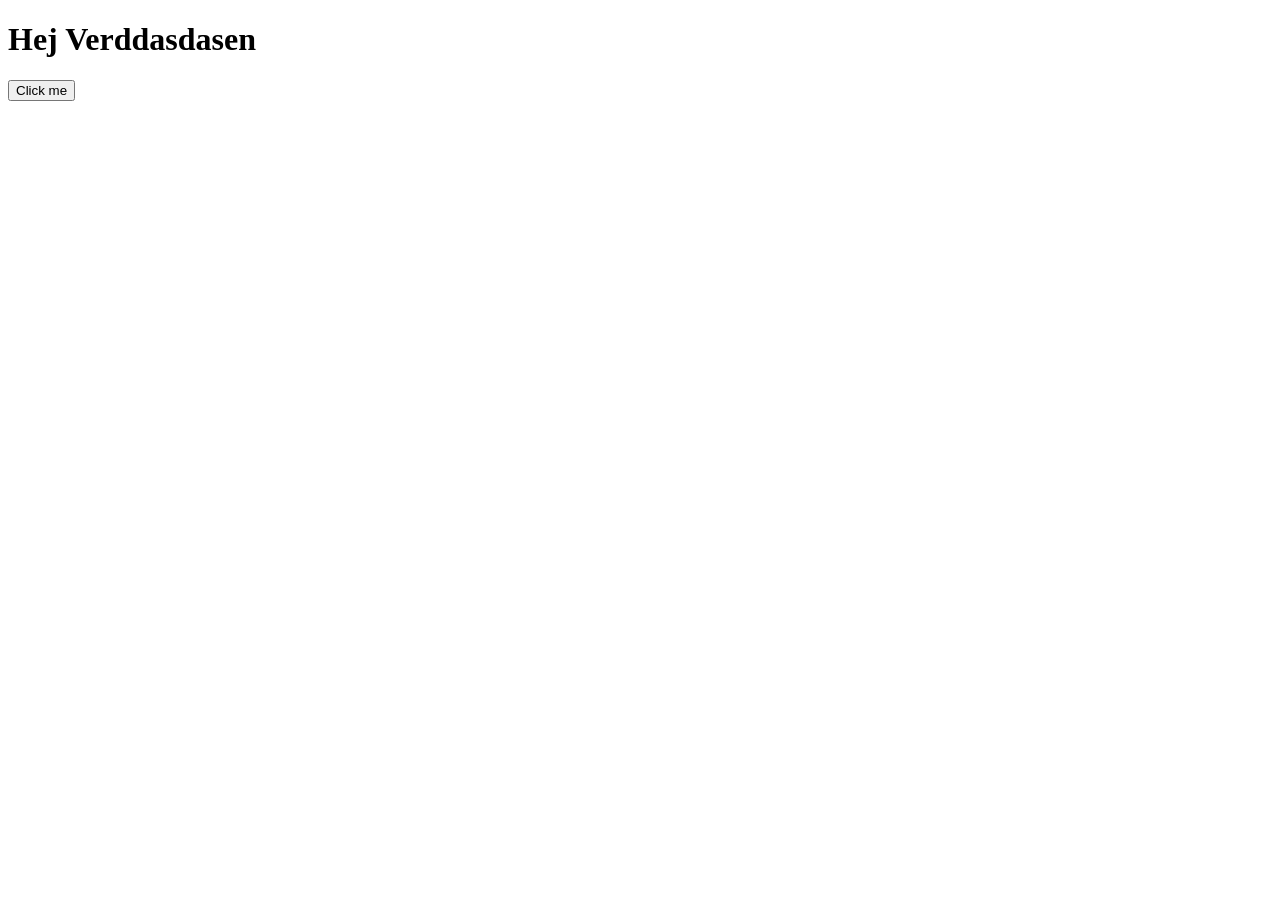
<file: Uge1/Mandag/index.html>
<!doctype html>
<html lang="en">
  <head>
    <meta charset="UTF-8" />
    <meta name="viewport" content="width=device-width, initial-scale=1.0" />
    <title>Document</title>
    <style src="style.css"></style>
  </head>
  <script src="js17-08.js" defer></script>
  <body>
    <h1 class="minHEtter"></h1>
    <button class="knap">Click me</button>
  </body>
</html>
</file>
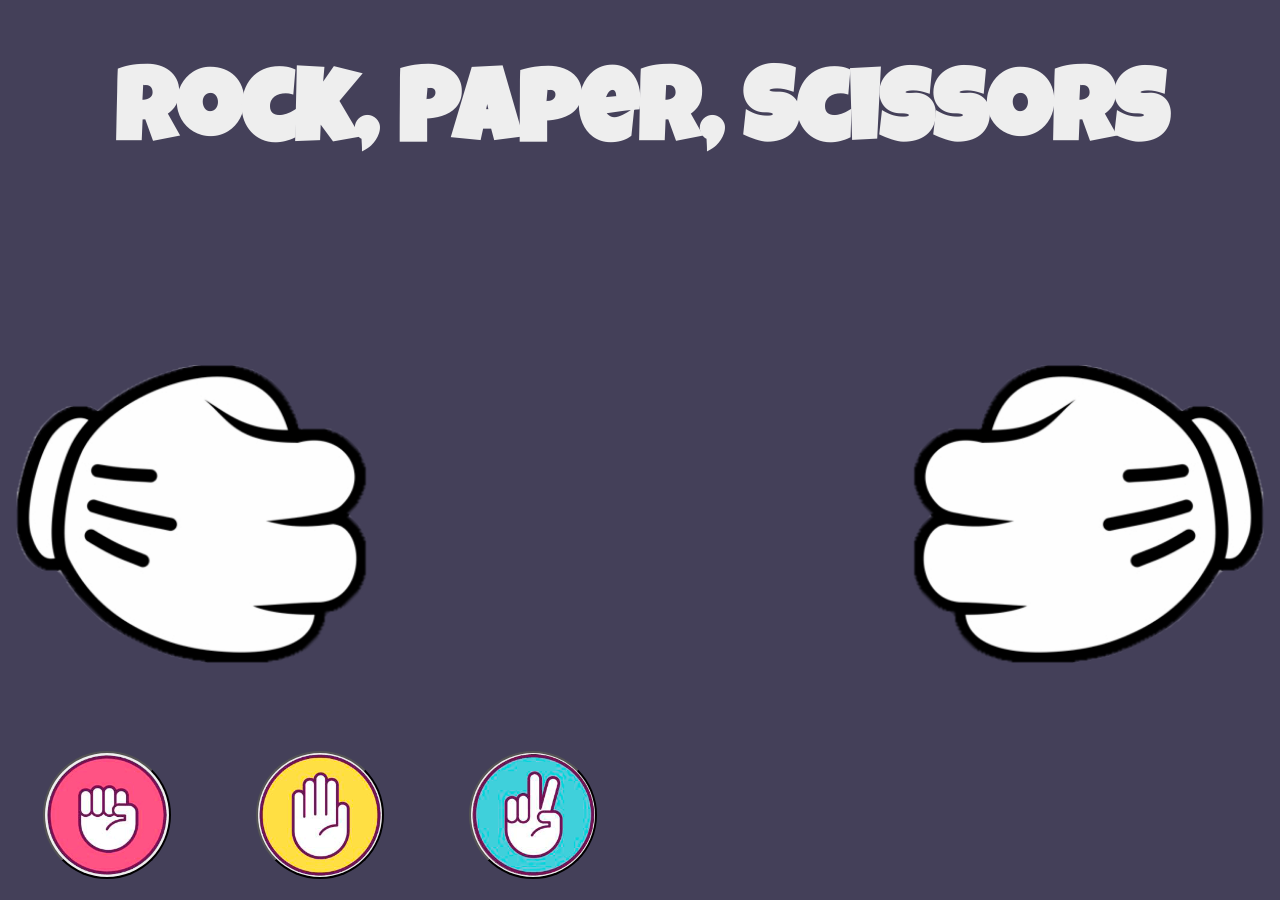
<file: Uge1/RPS/index.html>
<!doctype html>
<html lang="en">
  <head>
    <meta charset="UTF-8" />
    <meta name="viewport" content="width=device-width, initial-scale=1.0" />
    <meta http-equiv="X-UA-Compatible" content="ie=edge" />
    <title>Rock, Paper, Scissors</title>
    <link
      href="https://fonts.googleapis.com/css?family=Luckiest+Guy&display=swap"
      rel="stylesheet"
    />
    <link rel="stylesheet" href="styles.css" />
  </head>
  <body>
    <h1>Rock, Paper, Scissors</h1>

    <div id="gamefield">
      <div id="player1" class="player"></div>
      <div id="player2" class="player"></div>
      <div id="texts">
        <div id="lose" class="hidden"><h1>You lose</h1></div>
        <div id="win" class="hidden"><h1>You win</h1></div>
        <div id="draw" class="hidden"><h1>It's a draw</h1></div>
      </div>
    </div>

    <div id="buttons">
      <button class="rock"></button>
      <button class="paper"></button>
      <button class="scissors"></button>
    </div>

    <script src="js.js"></script>
  </body>
</html>
</file>
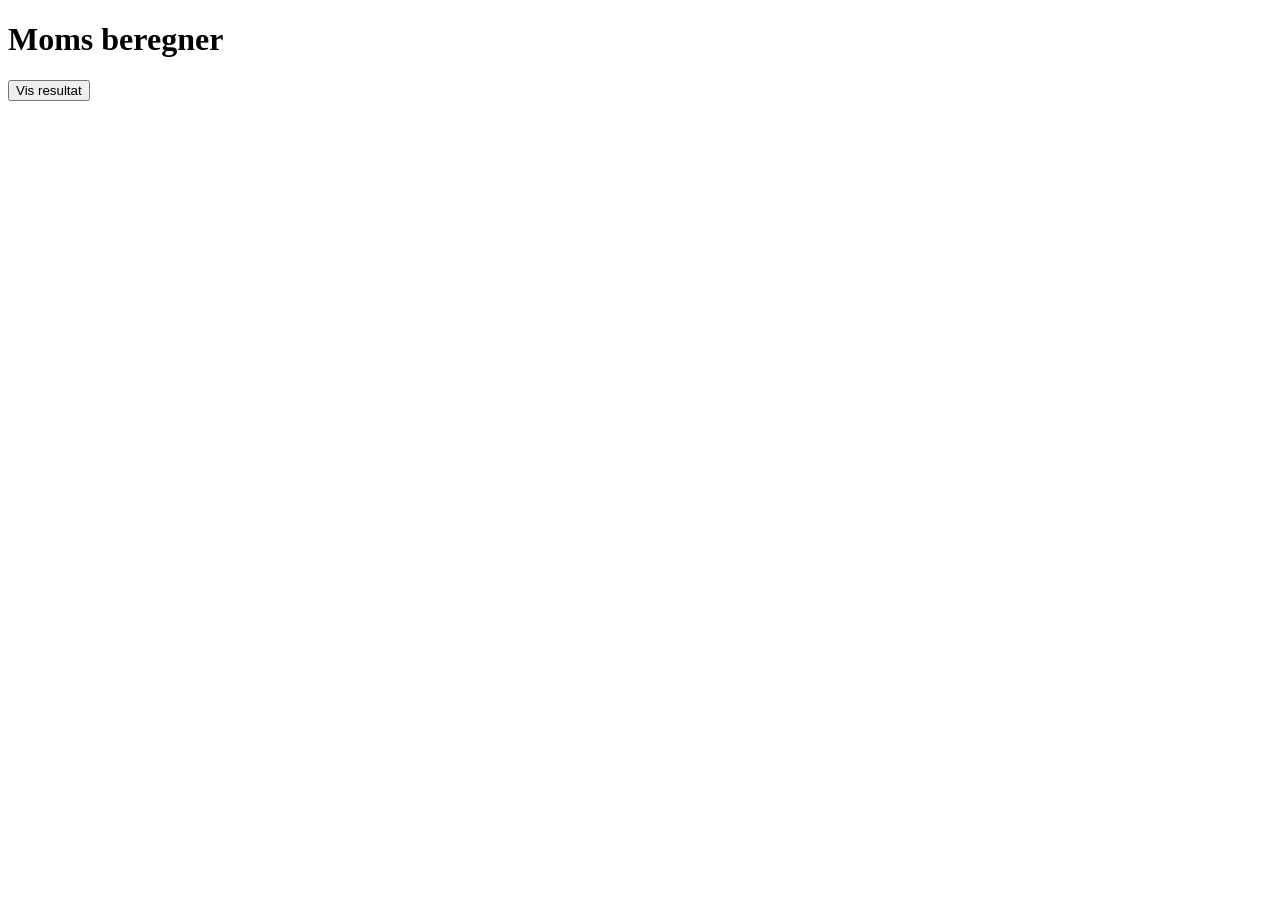
<file: Uge1/Torsdag/index.html>
<!doctype html>
<html lang="en">
  <head>
    <meta charset="UTF-8" />
    <meta name="viewport" content="width=device-width, initial-scale=1.0" />
    <title>Moms beregner</title>
  </head>
  <body>
    <h1>Moms beregner</h1>

    <button id="result">Vis resultat</button>

    <script src="moms.js"></script>
  </body>
</html>
</file>
<file: Uge1/RPS/styles.css>
body {
  margin: 0;
  background-color: #444059;
  font-family: 'Luckiest Guy', cursive;
  color: #eee;
}

h1 {
  text-align: center;
  font-size: 8vw;
}

#gamefield {
  position: relative;
  overflow: hidden;
  display: flex;
  justify-content: space-between;
}

#player1 {
  --rot: 1;
}

#player2 {
  --rot: -1;
}

.player {
  transform: scale(var(--rot),1);
  width: 40vw;
  height: 40vw;
  background-size: 100%;
  background-image: url(hand_rock.png);
}

.player.rock {
  background-image: url(hand_rock.png);
}

.player.paper {
  background-image: url(hand_paper.png);
}

.player.scissors {
  background-image: url(hand_scissors.png);
}

.player.shake {
  background-image: url(hand_rock.png);
  transform-origin: left center;
  animation: shake 1.8s ease-in 1 forwards;
}

@keyframes shake {
  0% {
    transform: scale(var(--rot),1) translateX(calc((var(--rot) - 1) * 50%)) rotate(0deg);
  }
  16% {
    transform: scale(var(--rot),1) translateX(calc((var(--rot) - 1) * 50%)) rotate(-40deg);
  }
  24% {
    transform: scale(var(--rot),1) translateX(calc((var(--rot) - 1) * 50%)) rotate(5deg);
  }
  32% {
    transform: scale(var(--rot),1) translateX(calc((var(--rot) - 1) * 50%)) rotate(0deg);
  }
  48% {
    transform: scale(var(--rot),1) translateX(calc((var(--rot) - 1) * 50%)) rotate(-40deg);
  }
  56% {
    transform: scale(var(--rot),1) translateX(calc((var(--rot) - 1) * 50%)) rotate(5deg);
  }
  64% {
    transform: scale(var(--rot),1) translateX(calc((var(--rot) - 1) * 50%)) rotate(0deg);
  }
  80% {
    transform: scale(var(--rot),1) translateX(calc((var(--rot) - 1) * 50%)) rotate(-40deg);
  }
  96% {
    transform: scale(var(--rot),1) translateX(calc((var(--rot) - 1) * 50%)) rotate(5deg);
  }
  100% {
    transform: scale(var(--rot),1) translateX(calc((var(--rot) - 1) * 50%)) rotate(0deg);
  }
}

#texts {
  position: absolute;
  width: 100%;
  margin-top: 10vw;
  pointer-events: none;
}

#texts h1 {
  color: #ffde53;
  text-shadow: 4px 4px 1px red, -4px -4px 1px red, 4px -4px 1px red, -4px 4px 1px red;
}

.hidden {
  display: none;
}

#buttons {
  display: flex;
  justify-content: space-around;
  max-width: 50vw;
}

#buttons.disabled button {
  filter: grayscale(100%) brightness(.75);
}

#buttons button {
  background-size: 100%;
  border-radius: 10vw;
  width: 10vw;
  height: 10vw;
  transition: filter .8s;
}

button.rock {
  background-image: url(button_rock.png);
}

button.paper {
  background-image: url(button_paper.png);
}

button.scissors {
  background-image: url(button_scissors.png);
}
</file>
